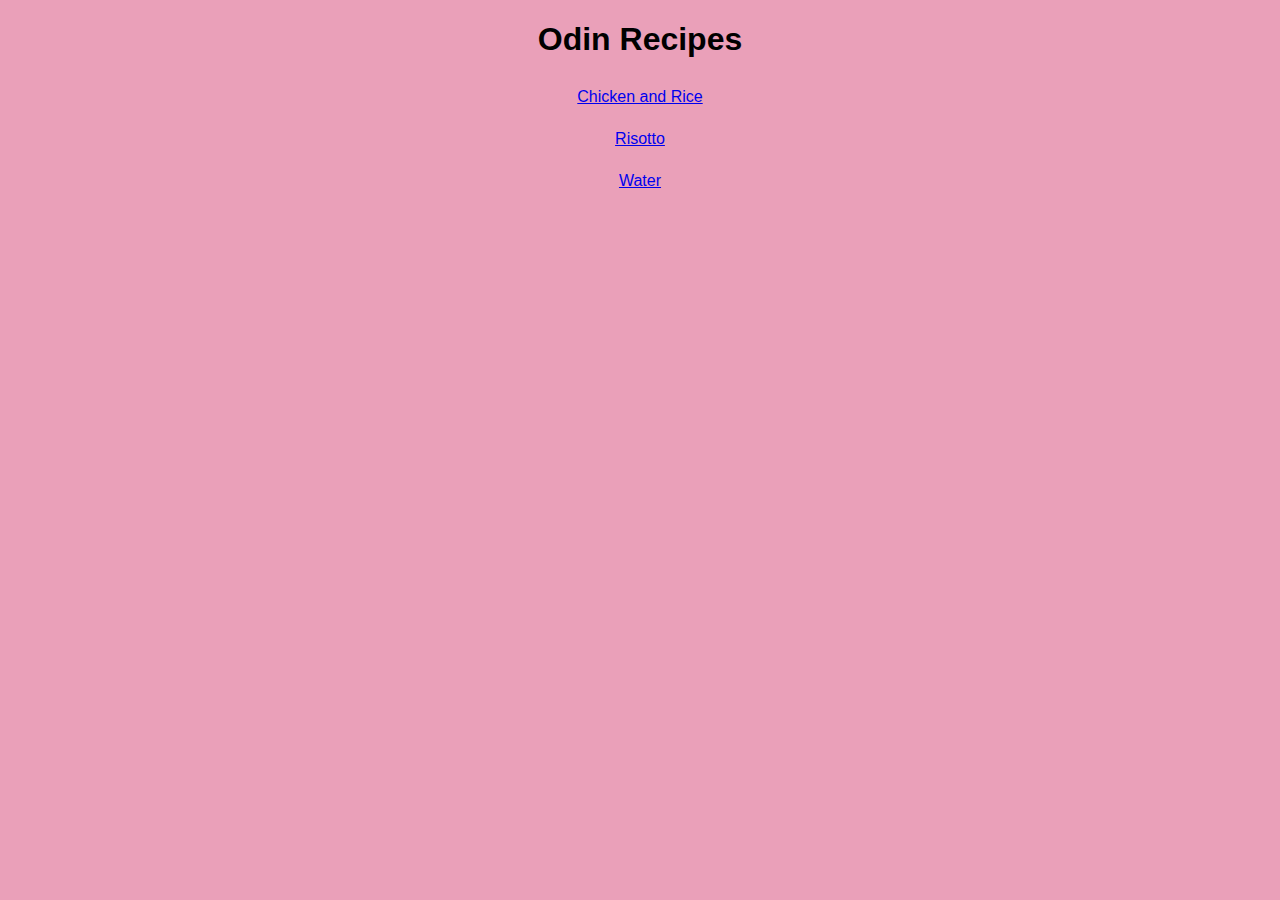
<file: index.html>
<!DOCTYPE html>
<html lang="en">
<head>
    <meta charset="UTF-8">
    <meta name="viewport" content="width=device-width, initial-scale=1.0">
    <link rel="stylesheet" href="styles.css"/>
    <title>TOP Recipes</title>
</head>
<body class="home-background">
    <h1>Odin Recipes</h1>
    <div class="meal-options">
        <div class="recipe"><a href="./recipes/chicken_and_rice.html">Chicken and Rice</a></div>
        <div class="recipe"><a href="./recipes/risotto.html">Risotto</a></div>
        <div class="recipe"><a href="./recipes/water.html">Water</a></div>

    </div>
</body>
</html>
</file>
<file: styles.css>
h1,
h2,
h3,
h4,
h5,
h6,
p {
    font-family:'Segoe UI', Tahoma, Geneva, Verdana, sans-serif;
    font-weight: 600;
}

p,
.ingredients,
.method {
    font-weight: 200;
    font-size: 14;

    text-align: left;

    color: black;
}

.ingredients,
.meal-options {
    font-family:'Segoe UI', Tahoma, Geneva, Verdana, sans-serif;
}

.method {
    font-family:'Segoe UI', Tahoma, Geneva, Verdana, sans-serif;
}

.meal-options {
    font-weight: 200;
    font-size: 14;
    
    color: black;
}

.home-background {
    background-color: rgb(234, 160, 185);
    text-align: center;
}

.hmc-background {
    background-color: rgb(249, 226, 124);
}

.risotto-background {
    background-color: rgb(245, 243, 240);
}

.water-background {
    background-color: rgb(137, 223, 247);
}

.recipe {
    padding: 8px;
    margin: 8px;
}
</file>
